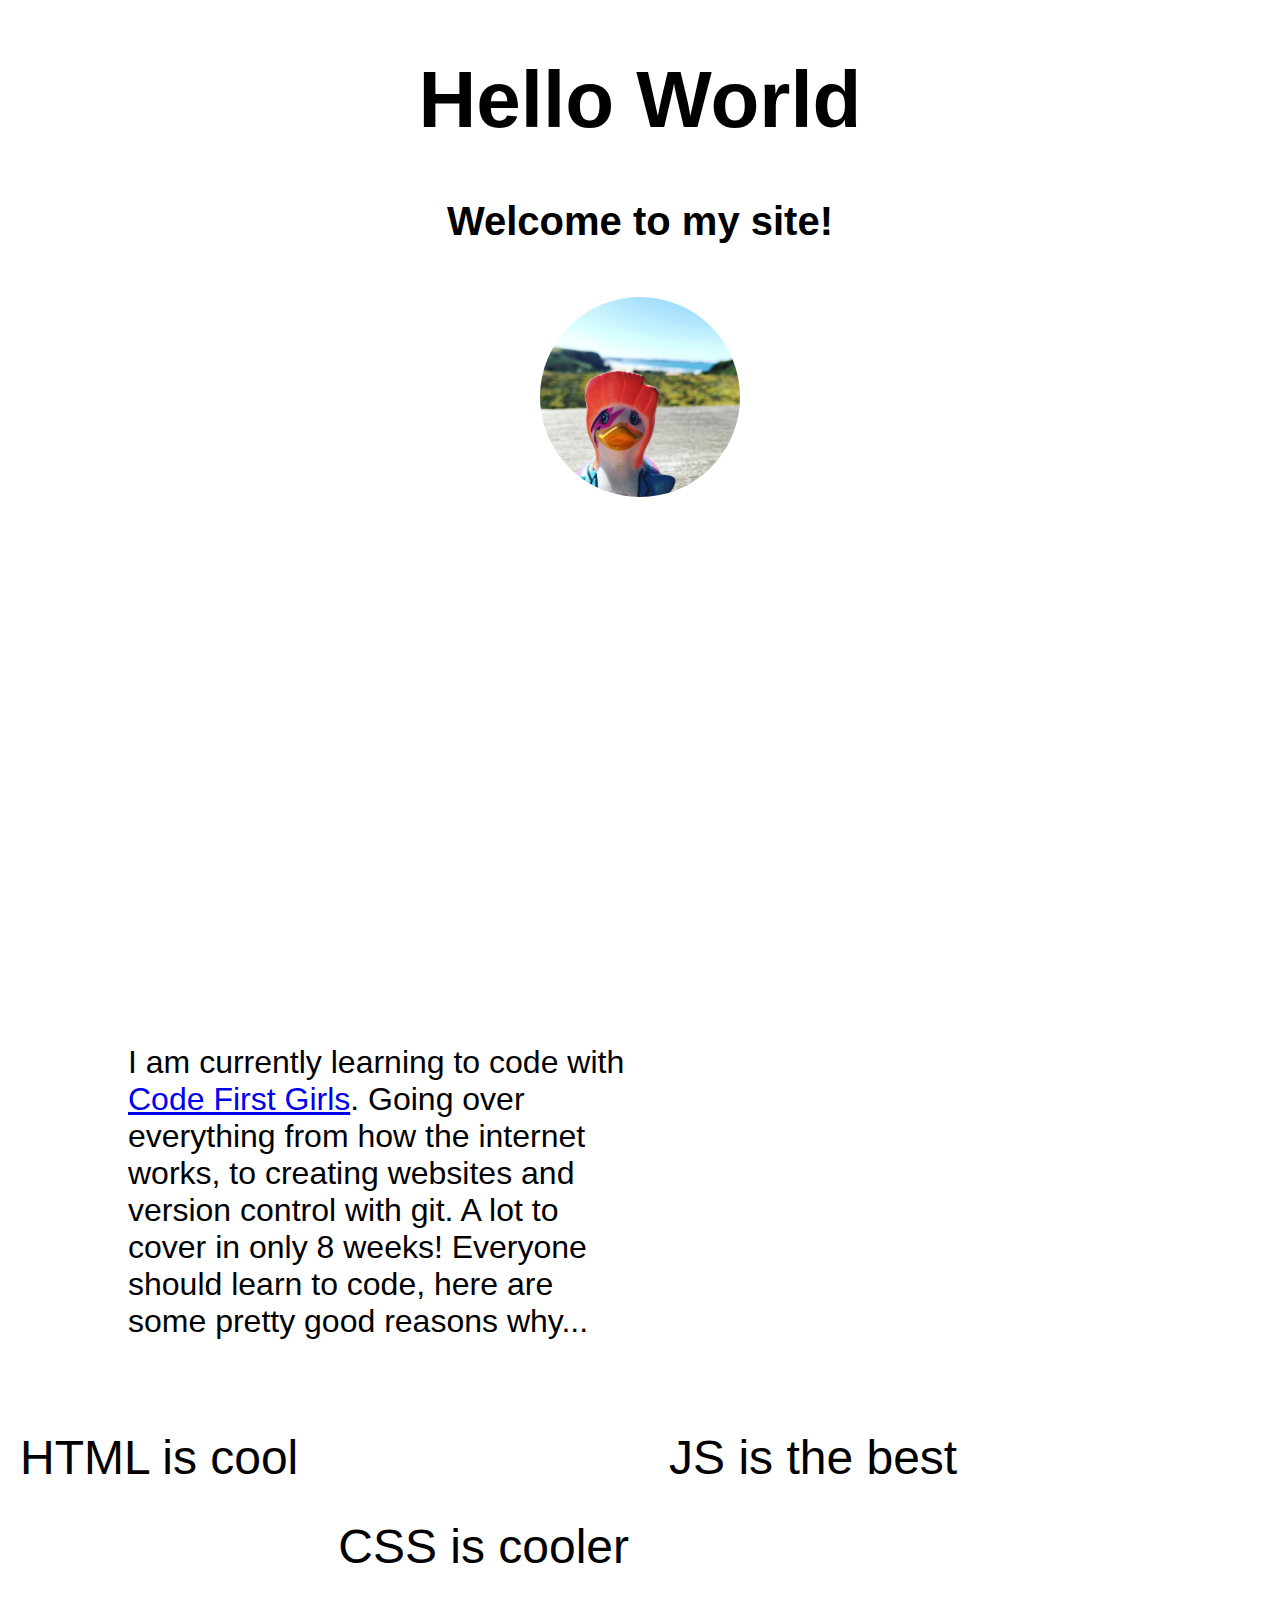
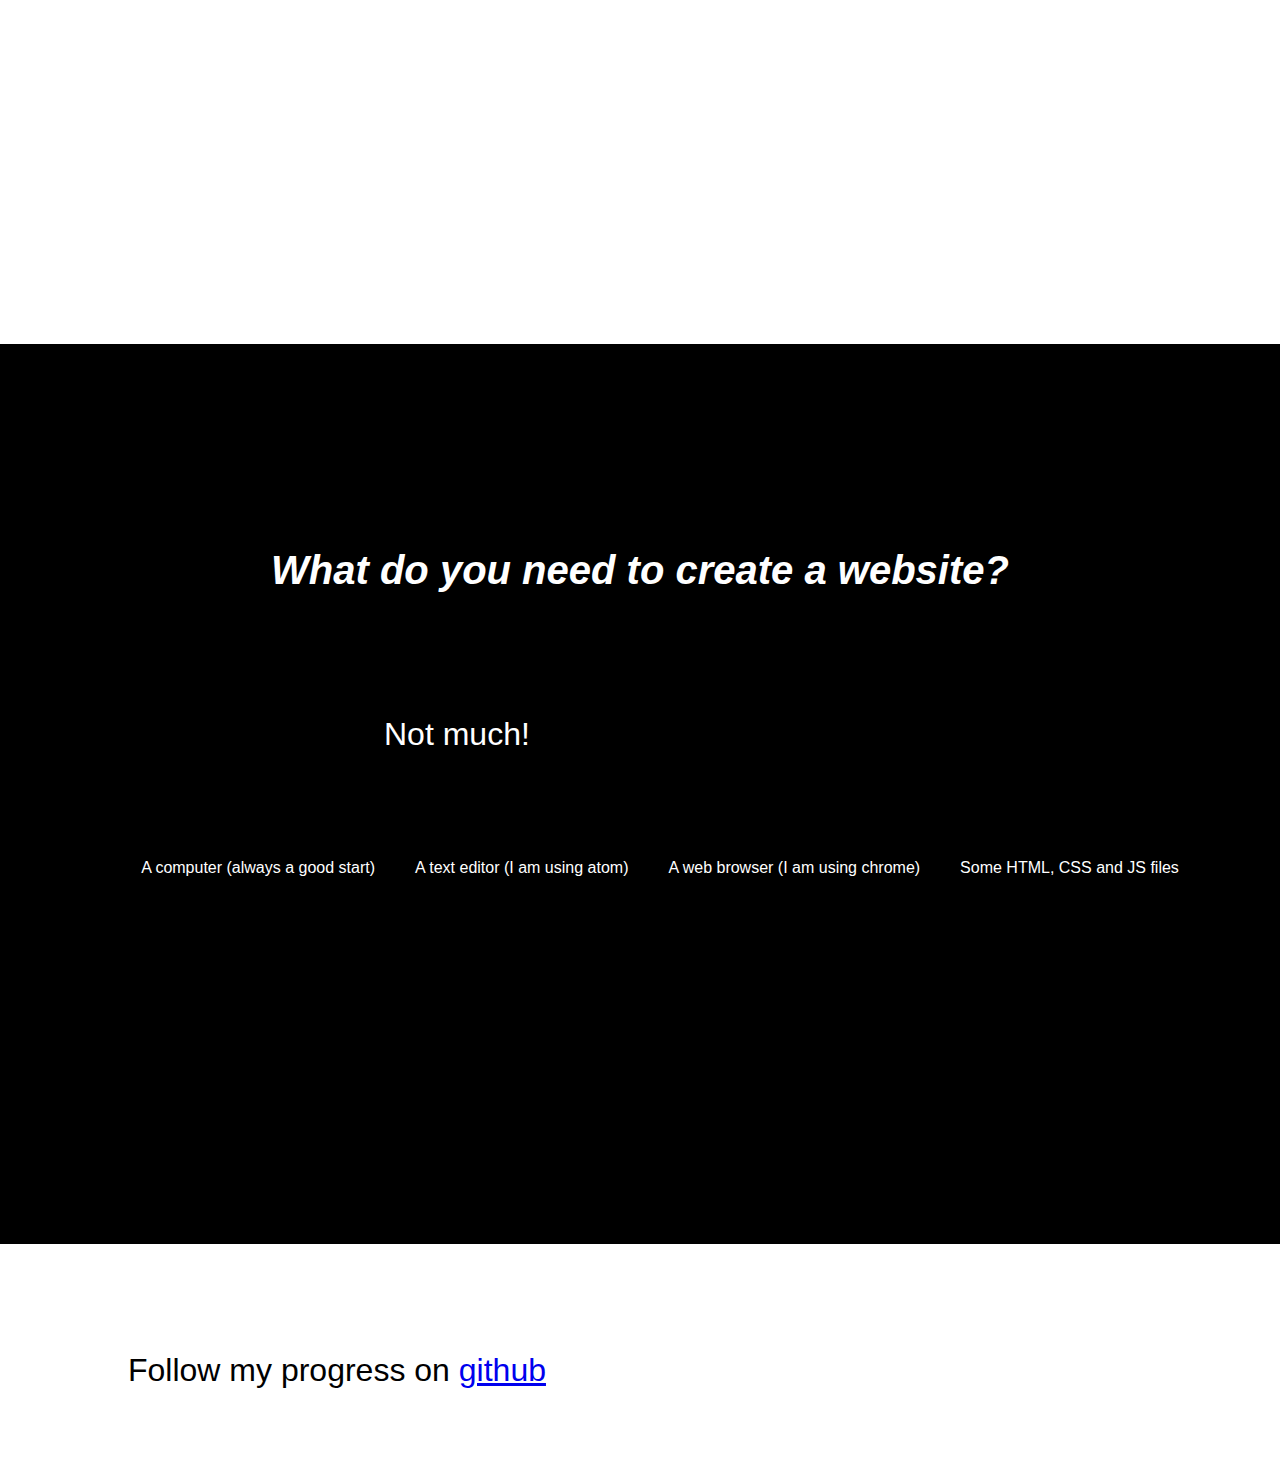
<file: index.html>
<!DOCTYPE html>
<html>
<head>
  <meta charset="utf-8" />
  <meta http-equiv="X-UA-Compatible" content="IE=edge">
  <meta name="viewport" content="width=device-width, initial-scale=1">
  <link rel="stylesheet" type="text/css" href="css/styles.css">
  <title>My first site</title>

</head>
<body>
  <div>
  <h1>Hello World</h1>

  <h2>Welcome to my site!</h2>

  <!-- image of a duck -->
  <img src="duck.jpg" width="200px">
</div>
<div>
  <p>
    I am currently learning to code with <a href="www.codefirstgirls.org.uk">Code First Girls</a>. Going over everything from how the
    internet works, to creating websites and version control with git. A lot to cover in only 8 weeks!
    Everyone should learn to code, here are some pretty good reasons why...
    <ol>
      <li>HTML is cool</li>
      <li id="lower">CSS is cooler</li>
      <li id="lowest">JS is the best</li>
    </ol>
  </p>
</div>
<div>
  <div class="contrast">
  <h2><em>What do you need to create a website?</em></h2>

  <p>
    Not much!
    <ul>
      <li>A computer (always a good start)</li>
      <li>A text editor (I am using atom)</li>
      <li>A web browser (I am using chrome)</li>
      <li>Some HTML, CSS and JS files</li>
    </ul>
  </p>
</div>
  <br>

  <p>
    Follow my progress on <a href="www.github.com">github</a>
  </p>
</body>
</html>
</file>
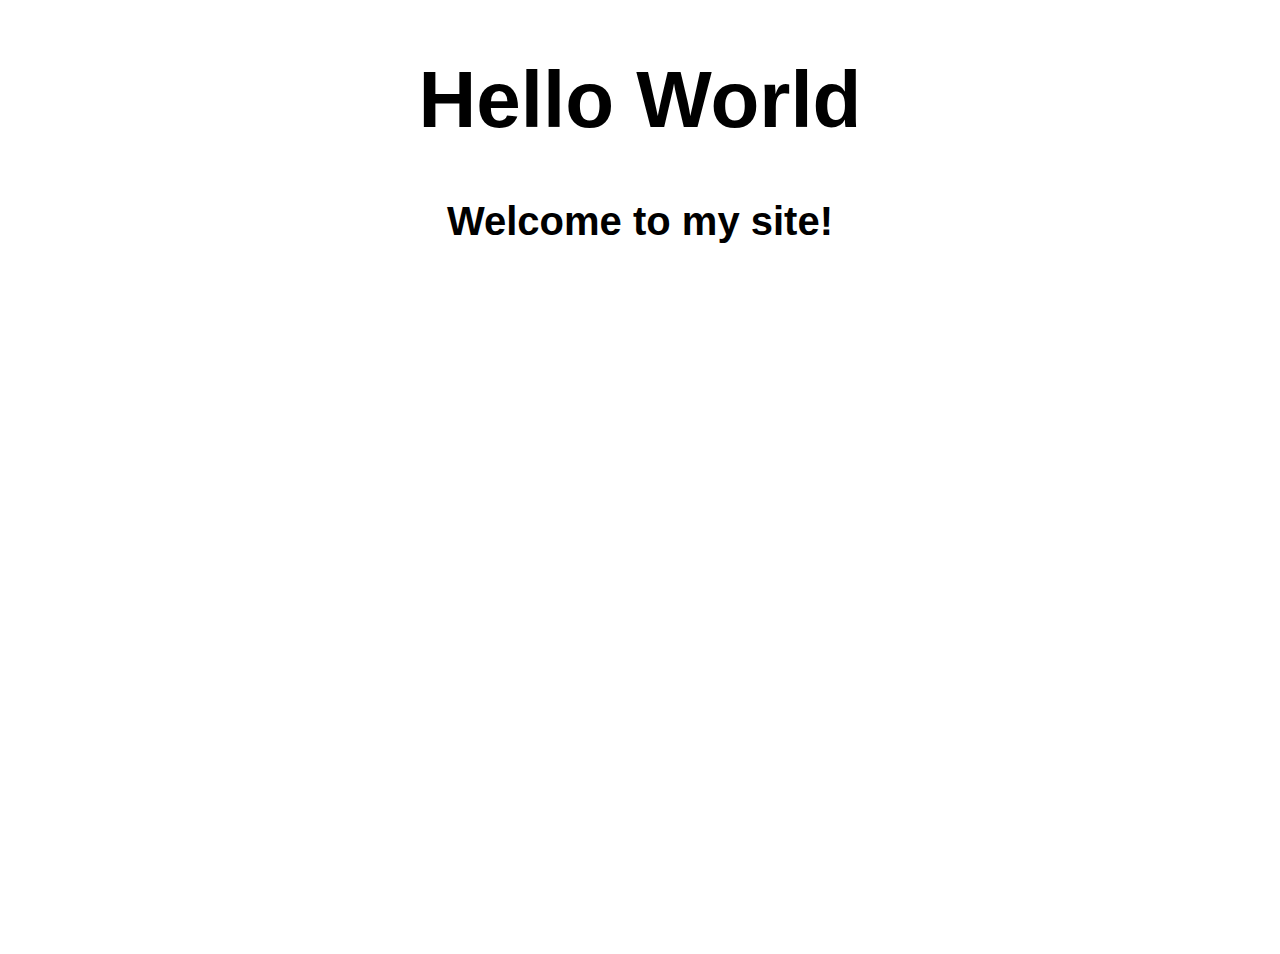
<file: about.html>
<!DOCTYPE html>
<html>
<head>
  <meta charset="utf-8" />
  <meta http-equiv="X-UA-Compatible" content="IE=edge">
  <meta name="viewport" content="width=device-width, initial-scale=1">
  <link rel="stylesheet" type="text/css" href="css/styles.css">
  <title>About</title>

</head>
<body>
  <div>
  <h1>Hello World</h1>

  <h2>Welcome to my site!</h2>
  </div>
</body>
</html>
</file>
<file: css/styles.css>
body{
  colour: rgb(65,72,86);
  font-family: arial;
  margin: 0px;
}
div {
  min-height: 100vh;
  width: 100vw;
}
h1, h2 {
    text-align:center;
}
h1 {
    font-size: 5em; /*this is the font size */
}
h2{
    font-size: 2.5em;
}
img{
  display: flex; /*flexible placing*/
  padding: 20px;
  margin: 0 auto;
  border-radius: 130px;
}
p {
  width: 40%;
  margin: 10vh 10vw;
  font-size: 2em;
}
a{
  colour: rgb(0,0,0);
}
ol {
  list-style: none;
  padding: 0;
  margin-bottom: 10%;
  font-size: 3em;
  display: flex;
   rgb-content: space-evenly;
}
li#lower {
  margin-top: 7%;
}
li#lowest {
  margin-bottom: 14%;
}
div.contrast {
  background-color: rgb(0,0,0);
  color: rgb(255,255,255);
  display: flex;
  justify-content: center;
  align-items: center;
  flex-direction: column;
}
ul {
  list-style: none;
  display: flex;
}
li{
  margin: 0 20px;
  transition: 0.6s ease;
}

li:hover {
  font-size: 1.2em;
  transition: 0.6s ease;
}
</file>
